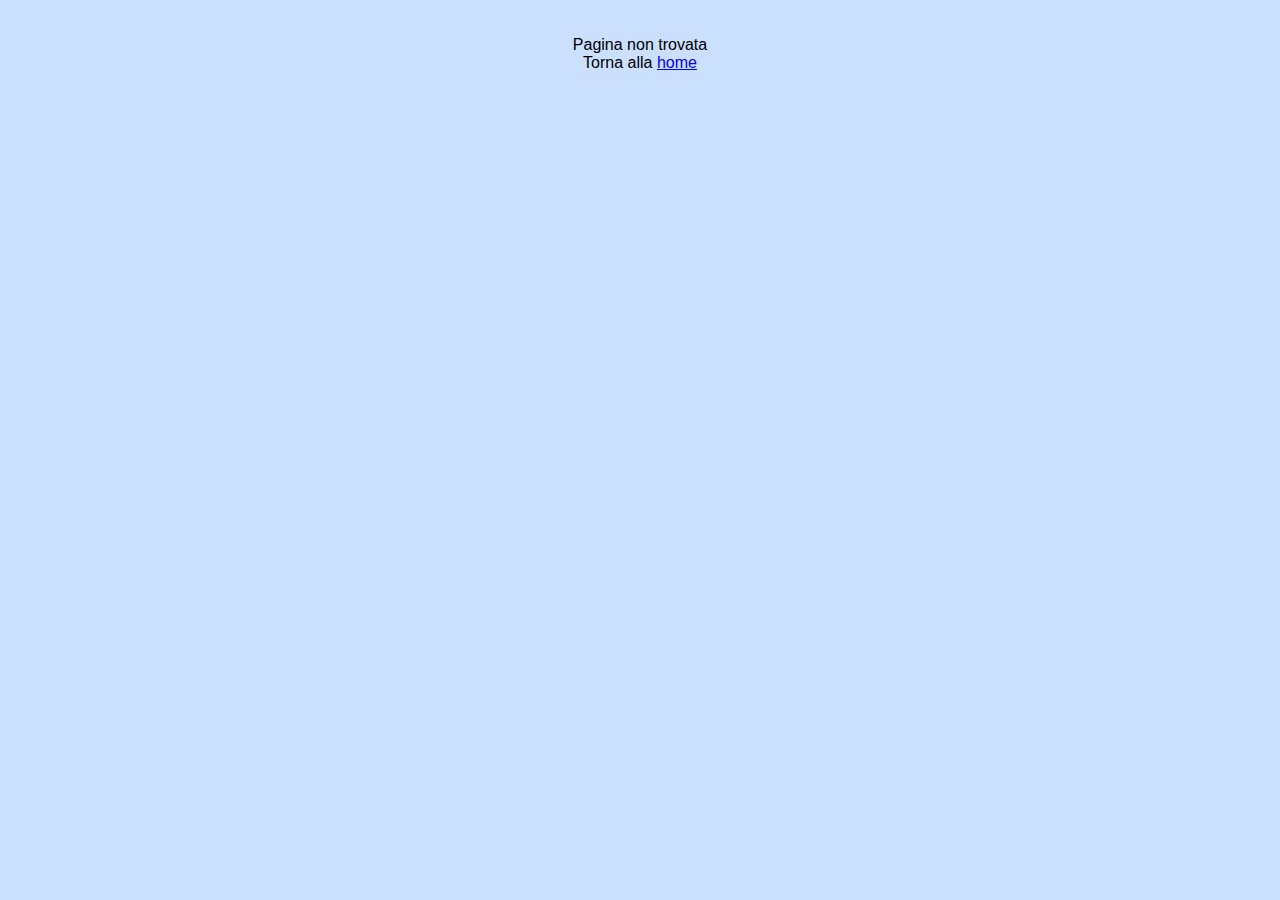
<file: web/errore.html>
<!DOCTYPE html>
<html>
	<head>
		<meta charset="UTF-8">
		<meta name="description" content="Tutorial svn e principi della condivisione del codice">
	<meta name="keywords" content="svn, code sharing, condivisione del codice, svn booklet guide, responsabile repository svn">
	<meta name="author" content="Igor Ravasi">
		<link rel="stylesheet" type="text/css" href="css/common.css">
		
		<title>Manualetto SVN</title>
		
	</head>
	<body class="centering">
		<br/><br/>
		Pagina non trovata
		<br/>
		Torna alla <a href="index.html">home</a>
	</body>
</html>
</file>
<file: web/css/common.css>
@CHARSET "UTF-8";

body{
	font-family: 'helvetica neue', arial, sans-serif;
	background: #CBDFFF;
	padding:0;
	margin:0;
	width:100%;
}

h2{
	
	font-size:2.5em;
	
}
img{
	margin:auto
}

.centering{
	text-align:center;
	margin:auto
}

.affiancato{
} 

.menu-div, .main-div{
	
	margin-top:3em;
	
}

.main-div{
	
	text-align:justify;
	
}


.sign{
	font-style: italic;
	font-family: "Monotype Corsiva", cursive;
	font-size:2em;
}

.titoletto{
    color:orange;
    background-color:grey;
    font-size:1.3em;
    /* padding:0.2em 2em; */
    
	font-weight: bold;
}

.highlighted{
    font-variant:small-caps;
    text-shadow: 1px 1px 1px orange;
}

.scenetta{
	background-color:rgba(88, 88, 0, 0.2);
	padding:0.2em 0.6em;
}

.label{
	font-weight:bold;
	text-decoration:underline;
}

ul{
	list-style-type:circle;
	padding-left:1em;
}

ol.menu{
	background-color:rgba(88, 88, 0, 0.2);
	list-style-type:none;
    margin: 0;
    text-align:center;
    padding: 0;
    border:1px solid orange;
}


.menu li{
	font-variant:small-caps;
	padding:0.5em;
	border:1px solid;
	color:orange;	
}

.menu li:hover{
	
	border:1px solid;
	background-color:orange;
	color:black;
}

.menu li a{

	color:black;
}

.menu li a:hover{
	
	color:black;
}
ul.elenco{
	list-style-image: url('../resources/java_mini.png');
	padding-left:2em;	

}

.titololink[href]:after { content:"("attr(href)")"; 
}
.toplink, .toplink:visited, .toplink:active, .menu a, .menu a:active, .menu a:visited, .menu a:hover{
   
  
   text-decoration:none;
   
}

.toplink:hover, toplink:active{
	 color:black;
	 background:orange;
}




@media only screen and (min-width: 1024px){
	.affiancato{
		float:left;
	}
	
	.main-div{
		width:70%;
		padding:0% 5%; 
		
	}
	
	.menu-div{
		width:18%;
		padding:0% 1%;
	}
	
	.titolo{
		margin-left:20%;
	}

}

@media only screen and (max-width: 1023px){
	
	
	.main-div, .menu-div{
		padding: 0% 1%;
		padding-top:3em;
		margin:auto;
		
	}
	
	.menu br{
		display:none;
	}
	
	.menu-div{
		max-width:800px;
		
	}
	
}
</file>
